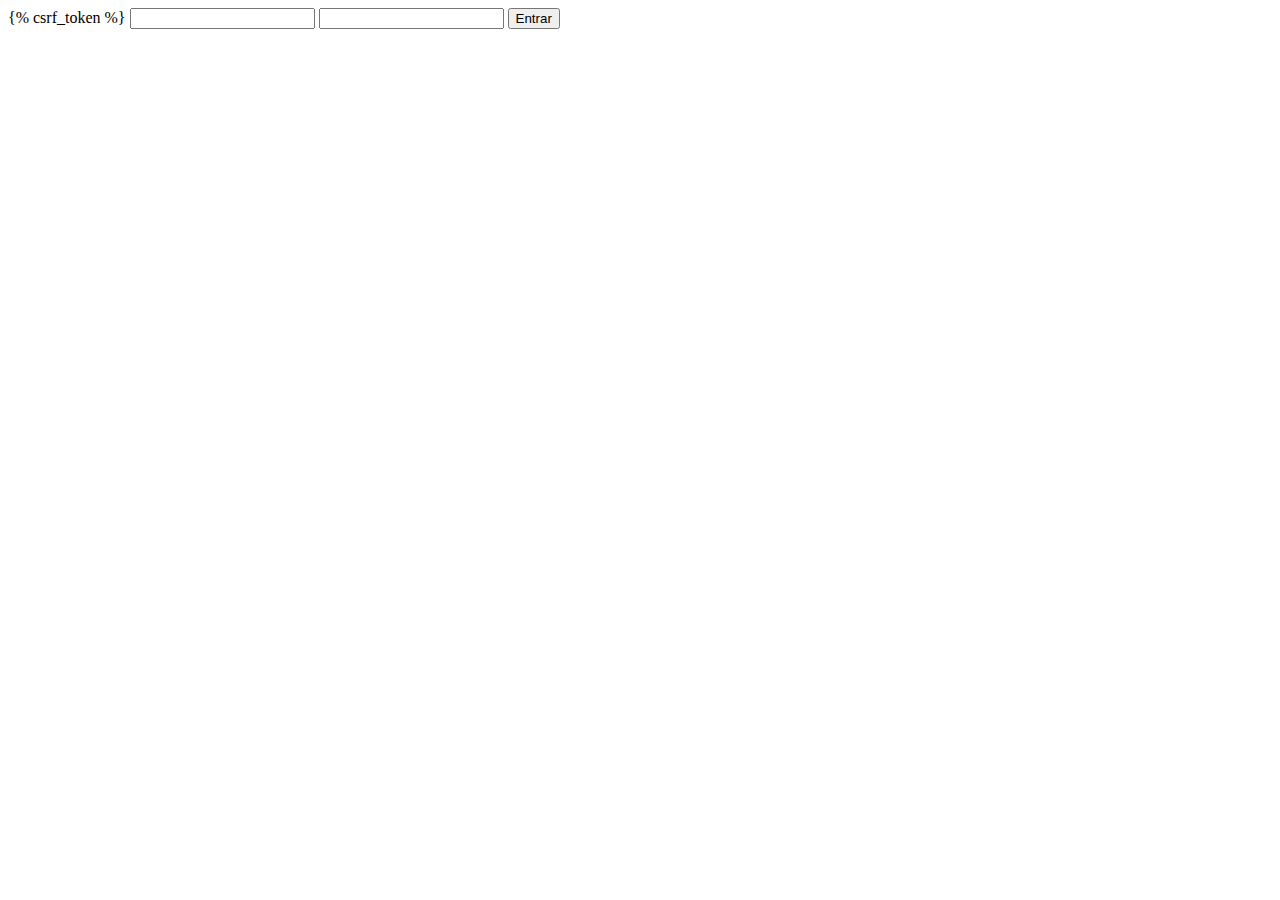
<file: accounts/templates/pages/login.html>
<!DOCTYPE html>
<html lang="en">
<head>
    <meta charset="UTF-8">
    <meta http-equiv="X-UA-Compatible" content="IE=edge">
    <meta name="viewport" content="width=device-width, initial-scale=1.0">
    <title>Document</title>
</head>
<body>
    

    <form method="POST"> {% csrf_token %}
        <input name="username" type="text">
        <input name="password" type="password">
        <button type="submit">Entrar</button>
    </form>

    

</body>
</html>
</file>
